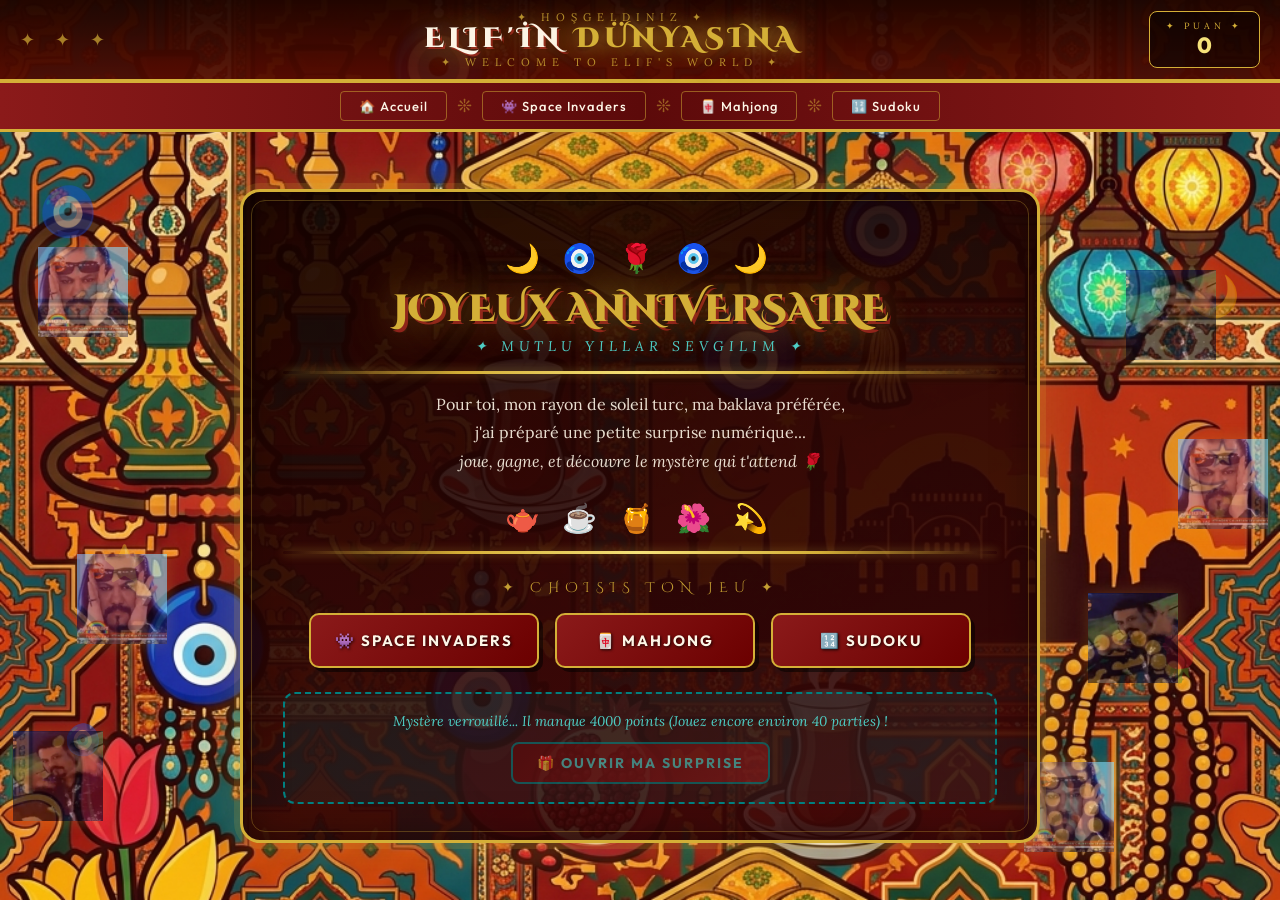
<file: assets/index.html>
<!DOCTYPE html>
<html lang="fr">
<head>
    <meta charset="UTF-8">
    <meta name="viewport" content="width=device-width, initial-scale=1.0">
    <title>🌙 Elif'in Doğum Günü Partisi 🌙</title>
    <link rel="stylesheet" href="style.css">
    <link href="https://fonts.googleapis.com/css2?family=Cinzel+Decorative:wght@400;700;900&family=Outfit:wght@300;500;800&family=Lora:ital,wght@0,400;0,700;1,400&display=swap" rel="stylesheet">
</head>
<body>
    <div id="app-container">
        <!-- Floating decorative elements -->
        <div class="floating-deco" id="deco1">🧿</div>
        <div class="floating-deco" id="deco2">🌙</div>
        <div class="floating-deco" id="deco3">⭐</div>
        <div class="floating-deco" id="deco4">🌹</div>
        <div class="floating-deco" id="deco5">🧿</div>
        <div class="floating-deco" id="deco6">🌺</div>

        <!-- Global Header -->
        <header id="global-header">
            <div class="header-ornament">✦ ✦ ✦</div>
            <div class="header-center" onclick="showLandingPage()" style="cursor:pointer;">
                <div class="header-subtitle">✦ HOŞGELDINIZ ✦</div>
                <h1>ELIF'İN <span class="highlight">DÜNYASINA</span></h1>
                <div class="header-subtitle">✦ WELCOME TO ELIF'S WORLD ✦</div>
            </div>
            <div class="score-board-header">
                <div class="score-inner">
                    <div class="score-label">✦ PUAN ✦</div>
                    <div class="score-value" id="global-score">0</div>
                </div>
            </div>
        </header>

        <!-- Nav Bar -->
        <nav id="game-nav">
            <button class="nav-btn" onclick="showLandingPage()">🏠 Accueil</button>
            <span class="nav-sep">❊</span>
            <button class="nav-btn" onclick="startSpaceInvaders()">👾 Space Invaders</button>
            <span class="nav-sep">❊</span>
            <button class="nav-btn" onclick="startMahjong()">🀄 Mahjong</button>
            <span class="nav-sep">❊</span>
            <button class="nav-btn" onclick="startSudoku()">🔢 Sudoku</button>
        </nav>

        <!-- Modules Container -->
        <main id="main-content">
            <div id="module-landing" class="module-container"></div>
            <div id="module-space-invaders" class="module-container" style="display:none;"></div>
            <div id="module-mahjong" class="module-container" style="display:none;"></div>
            <div id="module-sudoku" class="module-container" style="display:none;"></div>
            <div id="module-easter-egg" class="module-container" style="display:none;"></div>
        </main>
    </div>

    <script src="app.js"></script>
    <script src="landing.js"></script>
    <script src="space_invaders.js"></script>
    <script src="mahjong.js"></script>
    <script src="sudoku.js"></script>
</body>
</html>
</file>
<file: assets/style.css>
/* ================================================
   ELIF BIRTHDAY HUB - TURKISH KITSCH 70s THEME
   ================================================ */

@import url('https://fonts.googleapis.com/css2?family=Cinzel+Decorative:wght@400;700;900&family=Outfit:wght@300;500;800&family=Lora:ital,wght@0,400;0,700;1,400&display=swap');

/* ---- ROOT & GLOBAL ---- */
:root {
    --gold: #D4AF37;
    --gold-light: #F5E27A;
    --deep-red: #8B1A1A;
    --rich-red: #C0392B;
    --teal: #008080;
    --teal-light: #4ECDC4;
    --burnt-orange: #CC5500;
    --cream: #FDF5E6;
    --dark-brown: #3E1C0B;
    --carpet-dark: #1a0800;
}

*, *::before, *::after { box-sizing: border-box; margin: 0; padding: 0; }

html, body {
    width: 100%; height: 100%;
    overflow: hidden;
}

body {
    font-family: 'Outfit', sans-serif;
    background-color: var(--carpet-dark);
    background-image: url('turkish_bg.png');
    background-size: cover;
    background-attachment: fixed;
    color: var(--cream);
}

/* ---- FLOATING EMOJI DECORATIONS ---- */
.floating-deco {
    position: fixed;
    font-size: 32px;
    z-index: 0;
    pointer-events: none;
    animation: floatDeco linear infinite;
    opacity: 0.4;
}

#deco1 { left: 3%; top: 20%; font-size: 48px; animation-duration: 8s; animation-delay: 0s; }
#deco2 { left: 93%; top: 30%; font-size: 40px; animation-duration: 10s; animation-delay: -3s; }
#deco3 { left: 8%; top: 60%; font-size: 36px; animation-duration: 12s; animation-delay: -6s; }
#deco4 { left: 90%; top: 70%; font-size: 44px; animation-duration: 9s; animation-delay: -2s; }
#deco5 { left: 5%; top: 80%; font-size: 30px; animation-duration: 11s; animation-delay: -4s; }
#deco6 { left: 88%; top: 10%; font-size: 36px; animation-duration: 7s; animation-delay: -1s; }

@keyframes floatDeco {
    0%, 100% { transform: translateY(0px) rotate(0deg); }
    25% { transform: translateY(-20px) rotate(5deg); }
    75% { transform: translateY(10px) rotate(-5deg); }
}

/* ---- APP CONTAINER ---- */
#app-container {
    display: flex;
    flex-direction: column;
    width: 100vw;
    height: 100vh;
    position: relative;
    z-index: 1;
}

/* ---- GLOBAL HEADER ---- */
#global-header {
    display: flex;
    align-items: center;
    justify-content: space-between;
    padding: 10px 20px;
    background: linear-gradient(180deg, rgba(30,5,0,0.97) 0%, rgba(80,10,0,0.93) 100%);
    border-bottom: 4px solid var(--gold);
    box-shadow: 0 4px 30px rgba(212, 175, 55, 0.4);
    z-index: 100;
    flex-shrink: 0;
}

.header-ornament {
    color: var(--gold);
    font-size: 18px;
    letter-spacing: 8px;
    opacity: 0.7;
}

.header-center {
    text-align: center;
    flex: 1;
}

.header-subtitle {
    font-family: 'Lora', serif;
    font-size: 11px;
    letter-spacing: 6px;
    color: var(--gold);
    opacity: 0.8;
}

#global-header h1 {
    font-family: 'Cinzel Decorative', cursive;
    font-size: 28px;
    font-weight: 900;
    color: var(--cream);
    text-shadow: 0 0 30px rgba(212,175,55,0.8), 2px 2px 0px var(--deep-red);
    letter-spacing: 4px;
    line-height: 1.1;
}

#global-header h1 .highlight {
    color: var(--gold);
    text-shadow: 0 0 20px rgba(212,175,55,0.9), 0 0 60px rgba(212,175,55,0.5);
}

.score-board-header {
    width: 150px;
    display: flex;
    justify-content: flex-end;
}

.score-inner {
    text-align: center;
    background: rgba(0,0,0,0.5);
    border: 1px solid var(--gold);
    padding: 8px 16px;
    border-radius: 8px;
}

.score-label {
    font-size: 9px;
    letter-spacing: 4px;
    color: var(--gold);
    font-family: 'Lora', serif;
}

.score-value {
    font-size: 22px;
    font-weight: 800;
    color: var(--gold-light);
}

/* ---- NAVIGATION BAR ---- */
#game-nav {
    display: flex;
    align-items: center;
    justify-content: center;
    padding: 8px 20px;
    gap: 10px;
    background: linear-gradient(90deg, var(--deep-red), #5C0A0A, var(--deep-red));
    border-bottom: 3px solid var(--gold);
    flex-shrink: 0;
    z-index: 100;
}

.nav-btn {
    background: transparent;
    border: 1px solid rgba(212,175,55,0.5);
    color: var(--cream);
    font-family: 'Outfit', sans-serif;
    font-size: 13px;
    font-weight: 500;
    padding: 6px 18px;
    border-radius: 4px;
    cursor: pointer;
    transition: all 0.25s;
    letter-spacing: 1px;
}

.nav-btn:hover {
    background: var(--gold);
    color: var(--dark-brown);
    border-color: var(--gold);
    box-shadow: 0 0 15px rgba(212,175,55,0.5);
    font-weight: 700;
}

.nav-sep {
    color: var(--gold);
    opacity: 0.5;
    font-size: 18px;
}

/* ---- MAIN CONTENT ---- */
#main-content {
    flex-grow: 1;
    position: relative;
    overflow: hidden;
}

/* ---- MODULE CONTAINERS ---- */
.module-container {
    width: 100%;
    height: 100%;
    display: flex;
    justify-content: center;
    align-items: center;
    position: absolute;
    top: 0; left: 0;
    overflow-y: auto;
    padding: 20px;
}

/* ============================
   LANDING PAGE — KITSCH STYLE
   ============================ */
.landing-content {
    text-align: center;
    z-index: 10;
    max-width: 800px;
    width: 100%;
}

.landing-frame {
    background: linear-gradient(160deg, rgba(20,3,0,0.92), rgba(60,8,8,0.88));
    border: 3px solid var(--gold);
    border-radius: 20px;
    padding: 36px 40px;
    box-shadow:
        0 0 0 6px rgba(212,175,55,0.15),
        0 0 60px rgba(212,175,55,0.3),
        inset 0 0 40px rgba(0,0,0,0.5);
    position: relative;
    overflow: hidden;
}

.landing-frame::before {
    content: '';
    position: absolute;
    top: 8px; left: 8px; right: 8px; bottom: 8px;
    border: 1px solid rgba(212,175,55,0.3);
    border-radius: 14px;
    pointer-events: none;
}

.kitsch-title {
    font-family: 'Cinzel Decorative', cursive;
    font-size: 38px;
    font-weight: 900;
    color: var(--gold);
    text-shadow: 0 0 40px rgba(212,175,55,0.6), 3px 3px 0px var(--deep-red);
    line-height: 1.2;
    margin-bottom: 4px;
}

.kitsch-subtitle {
    font-family: 'Lora', serif;
    font-size: 14px;
    font-style: italic;
    color: var(--teal-light);
    letter-spacing: 5px;
    margin-bottom: 16px;
}

.ornament-line {
    width: 100%;
    height: 3px;
    background: linear-gradient(90deg, transparent, var(--gold), var(--gold-light), var(--gold), transparent);
    margin: 16px 0;
    border-radius: 2px;
    box-shadow: 0 0 10px rgba(212,175,55,0.5);
}

.love-message {
    font-family: 'Lora', serif;
    font-size: 16px;
    color: var(--cream);
    line-height: 1.8;
    max-width: 550px;
    margin: 0 auto 24px;
    opacity: 0.9;
}

.emoji-row {
    font-size: 28px;
    letter-spacing: 8px;
    margin: 12px 0;
}

/* ---- GAME SELECTION ---- */
.games-title {
    font-family: 'Cinzel Decorative', cursive;
    font-size: 14px;
    color: var(--gold);
    letter-spacing: 6px;
    margin: 24px 0 16px;
    opacity: 0.9;
}

.menu-grid {
    display: flex;
    gap: 16px;
    margin: 0 0 24px;
    justify-content: center;
    flex-wrap: wrap;
}

.game-btn {
    position: relative;
    background: linear-gradient(135deg, var(--deep-red), #6B0000);
    border: 2px solid var(--gold);
    color: var(--cream);
    font-family: 'Outfit', sans-serif;
    font-size: 15px;
    font-weight: 700;
    padding: 16px 24px;
    border-radius: 10px;
    cursor: pointer;
    transition: all 0.3s;
    letter-spacing: 2px;
    min-width: 200px;
    box-shadow: 4px 4px 0px rgba(0,0,0,0.5), 0 0 20px rgba(212,175,55,0.0);
    text-shadow: 1px 1px 3px rgba(0,0,0,0.8);
}

.game-btn:hover {
    transform: translateY(-4px) rotate(-1deg);
    background: linear-gradient(135deg, var(--burnt-orange), #A04000);
    box-shadow: 6px 6px 0px rgba(0,0,0,0.6), 0 0 30px rgba(212,175,55,0.4);
    border-color: var(--gold-light);
    color: white;
}

.game-btn:active { transform: translateY(-1px); }

/* ---- MYSTERY BOX ---- */
.mystery-box {
    margin-top: 20px;
    padding: 18px 24px;
    border: 2px dashed var(--teal);
    border-radius: 12px;
    background: rgba(0, 128, 128, 0.1);
    transition: all 0.5s;
}

.mystery-box p {
    font-family: 'Lora', serif;
    font-style: italic;
    color: var(--teal-light);
    font-size: 14px;
    margin-bottom: 12px;
}

.mystery-box.unlocked {
    border: 2px solid var(--gold);
    background: rgba(212,175,55, 0.15);
    animation: pulseGold 2s infinite;
}

@keyframes pulseGold {
    0% { box-shadow: 0 0 5px rgba(212,175,55,0); }
    50% { box-shadow: 0 0 30px rgba(212,175,55,0.7); }
    100% { box-shadow: 0 0 5px rgba(212,175,55,0); }
}

.mystery-btn {
    background: linear-gradient(135deg, #5C0A0A, var(--deep-red));
    border: 2px solid var(--teal);
    color: var(--teal-light);
    font-family: 'Outfit', sans-serif;
    font-size: 14px;
    font-weight: 700;
    padding: 10px 24px;
    border-radius: 8px;
    cursor: pointer;
    letter-spacing: 2px;
    transition: all 0.3s;
}

.mystery-btn:not([disabled]):hover {
    background: var(--teal);
    color: white;
    border-color: var(--gold);
}

.mystery-btn[disabled] {
    opacity: 0.6;
    cursor: not-allowed;
}

/* ---- BG STICKERS (landing page decoration) ---- */
.bg-sticker {
    position: absolute;
    max-width: 90px;
    max-height: 90px;
    object-fit: contain;
    opacity: 0.6;
    z-index: 1;
    pointer-events: none;
    filter: drop-shadow(0 0 8px rgba(212,175,55,0.4));
    animation: floatSticker ease-in-out infinite;
}

@keyframes floatSticker {
    0%, 100% { transform-origin: center; transform: rotate(var(--rot, 0deg)) translateY(0px); }
    50% { transform: rotate(var(--rot, 0deg)) translateY(-12px); }
}

/* ============================
   SPACE INVADERS MODULE
   ============================ */
#game-container {
    position: relative;
    width: 800px;
    height: 650px;
    background: rgba(5, 5, 16, 0.92);
    border: 3px solid var(--gold);
    box-shadow: 0 0 40px rgba(212,175,55,0.3);
    border-radius: 12px;
    overflow: hidden;
}

#game-container canvas {
    display: block;
    width: 800px;
    height: 600px;
}

#ui-layer {
    position: absolute;
    top: 0; left: 0; right: 0; bottom: 0;
    pointer-events: none;
    z-index: 10;
}

#ui-layer > * { pointer-events: all; }

/* ---- GAME SCREENS (start, game-over, victory) ---- */
.screen {
    position: absolute;
    top: 0; left: 0; right: 0; bottom: 0;
    display: none;
    flex-direction: column;
    align-items: center;
    justify-content: center;
    text-align: center;
    padding: 30px;
    background: rgba(10, 2, 2, 0.88);
    backdrop-filter: blur(6px);
    z-index: 20;
}

.screen.active { display: flex; }

.screen h2 {
    font-family: 'Cinzel Decorative', cursive;
    font-size: 28px;
    color: var(--gold);
    text-shadow: 0 0 20px rgba(212,175,55,0.7);
    margin-bottom: 12px;
}

.screen p { color: var(--cream); margin-bottom: 20px; }

#start-btn, #restart-btn, #next-level-btn {
    background: linear-gradient(135deg, var(--deep-red), #6B0000);
    border: 2px solid var(--gold);
    color: var(--cream);
    font-family: 'Cinzel Decorative', cursive;
    font-size: 14px;
    font-weight: 700;
    padding: 14px 32px;
    border-radius: 8px;
    cursor: pointer;
    letter-spacing: 3px;
    transition: all 0.3s;
    margin: 8px;
    text-transform: uppercase;
}

#start-btn:hover, #restart-btn:hover, #next-level-btn:hover {
    background: var(--burnt-orange);
    box-shadow: 0 0 25px rgba(212,175,55,0.5);
    transform: translateY(-2px);
}

/* generic back button */
.back-btn {
    background: rgba(30,5,0,0.8);
    border: 1px solid var(--gold);
    color: var(--gold);
    font-family: 'Outfit', sans-serif;
    font-size: 13px;
    font-weight: 600;
    padding: 8px 18px;
    border-radius: 6px;
    cursor: pointer;
    transition: all 0.2s;
    letter-spacing: 1px;
    margin: 4px;
}

.back-btn:hover {
    background: var(--gold);
    color: var(--dark-brown);
}

/* ============================
   MAHJONG MODULE
   ============================ */
.mahjong-tile {
    border: 2px solid var(--gold) !important;
    background: linear-gradient(135deg, #FFF8E7, #F0E6CC) !important;
    box-shadow: 3px 3px 6px rgba(0,0,0,0.4) !important;
    border-radius: 6px !important;
    transition: transform 0.15s, box-shadow 0.15s !important;
}

.mahjong-tile:hover:not([data-free="false"]) {
    transform: translateY(-4px) !important;
    box-shadow: 3px 8px 15px rgba(0,0,0,0.5), 0 0 10px rgba(212,175,55,0.4) !important;
}

/* ============================
   SHARED MODULE CARD STYLE
   ============================ */
.module-card {
    background: linear-gradient(160deg, rgba(20,3,0,0.95), rgba(50,5,5,0.9));
    border: 3px solid var(--gold);
    border-radius: 16px;
    padding: 28px;
    box-shadow: 0 0 50px rgba(212,175,55,0.2), inset 0 0 30px rgba(0,0,0,0.3);
    position: relative;
    max-width: 900px;
    width: 95%;
    max-height: 90%;
    overflow-y: auto;
}

.module-card h2 {
    font-family: 'Cinzel Decorative', cursive;
    color: var(--gold);
    letter-spacing: 4px;
    text-shadow: 0 0 20px rgba(212,175,55,0.5);
    margin-bottom: 20px;
    text-align: center;
}

/* ============================
   SUDOKU MODULE
   ============================ */
.sudoku-cell {
    width: 44px !important;
    height: 44px !important;
    text-align: center;
    font-size: 20px !important;
    font-weight: 700 !important;
    font-family: 'Outfit', sans-serif !important;
    border: 1px solid #999 !important;
    background: #FFFEF5 !important;
    color: var(--dark-brown) !important;
    outline: none !important;
    transition: background 0.2s;
}

.sudoku-cell:focus {
    background: #FFF3D0 !important;
    border-color: var(--gold) !important;
    box-shadow: 0 0 8px rgba(212,175,55,0.5);
}

.sudoku-grid { display: grid; grid-template-columns: repeat(9, 44px); gap: 0; }

/* ============================
   SCROLLBAR
   ============================ */
::-webkit-scrollbar { width: 8px; }
::-webkit-scrollbar-track { background: var(--carpet-dark); }
::-webkit-scrollbar-thumb { background: var(--gold); border-radius: 4px; }

/* ============================
   EASTER EGG VIDEO MODULE
   ============================ */
.vid-placeholder {
    width: 600px;
    height: 350px;
    background: #050510;
    border: 4px solid var(--gold);
    display: flex;
    justify-content: center;
    align-items: center;
    margin: 30px auto;
    color: white;
    box-shadow: 0 0 30px rgba(212,175,55,0.5);
    border-radius: 12px;
    font-family: 'Lora', serif;
    font-size: 22px;
}
</file>
